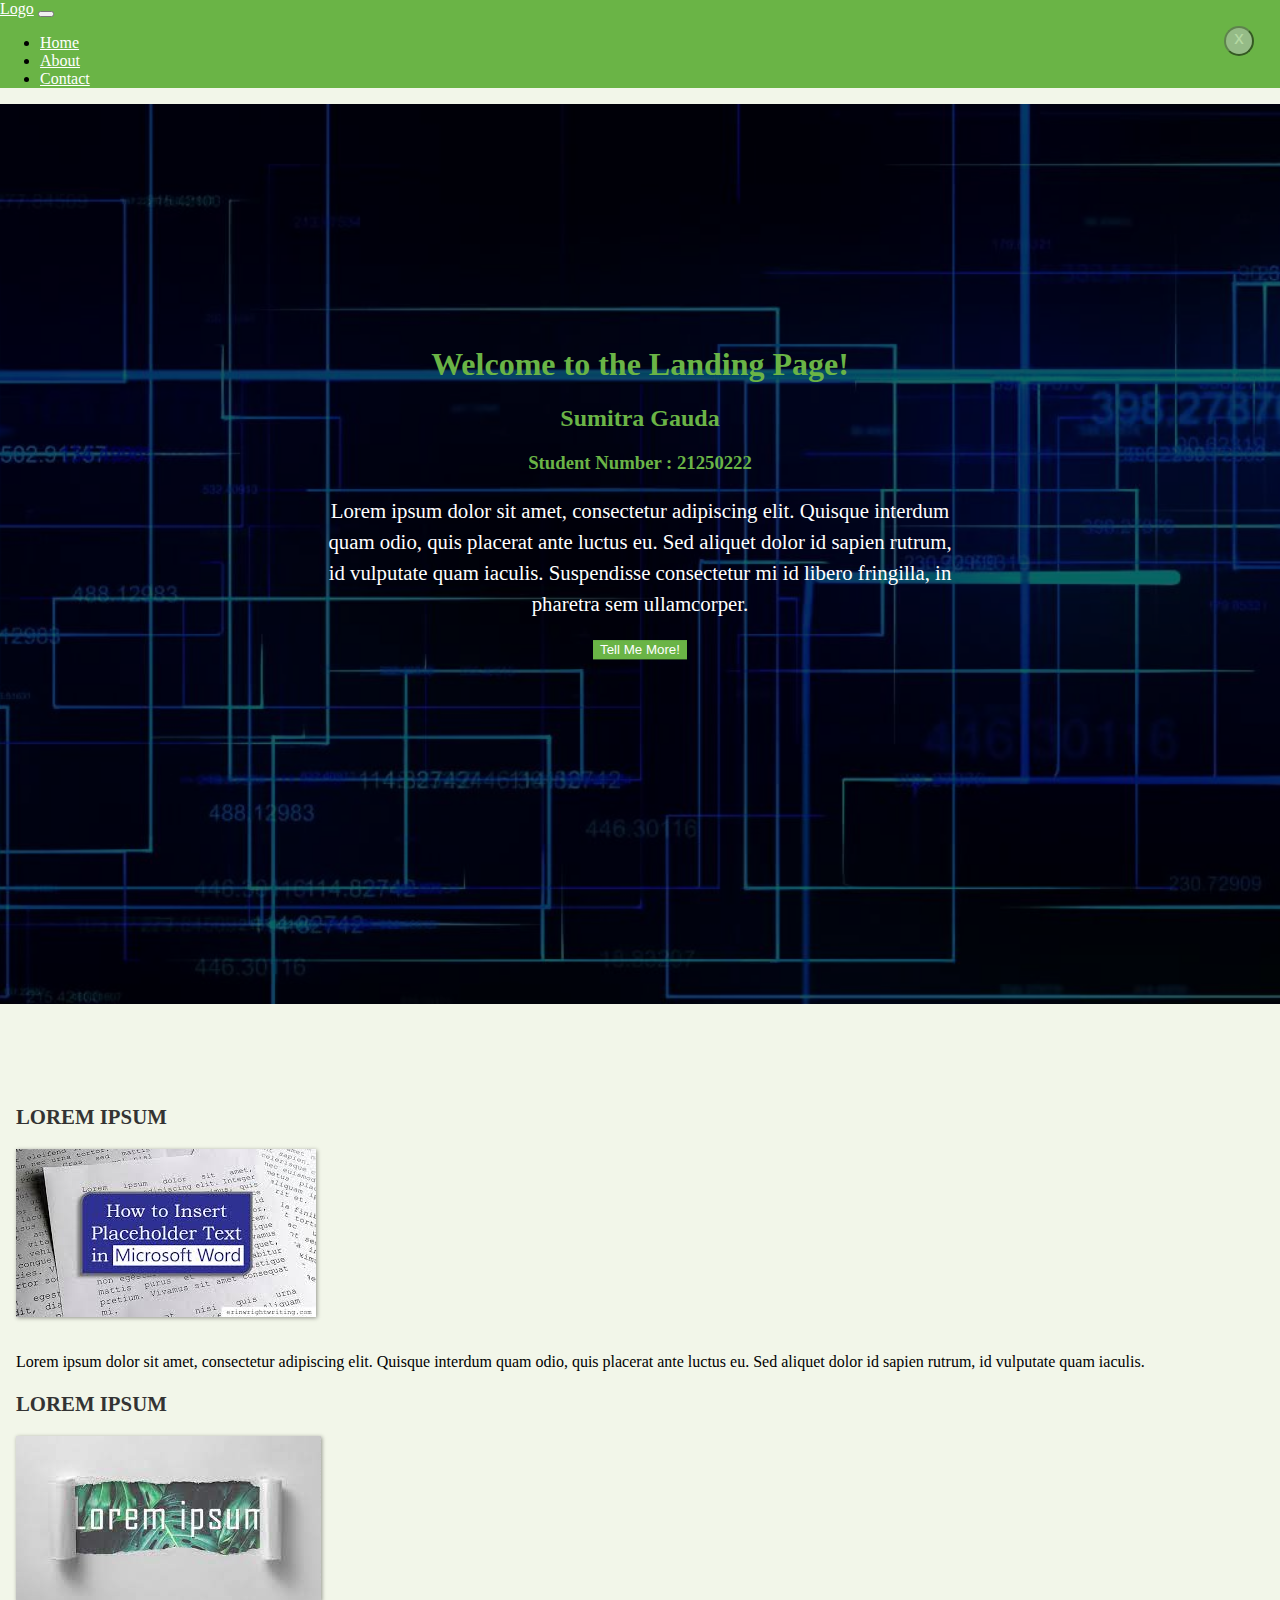
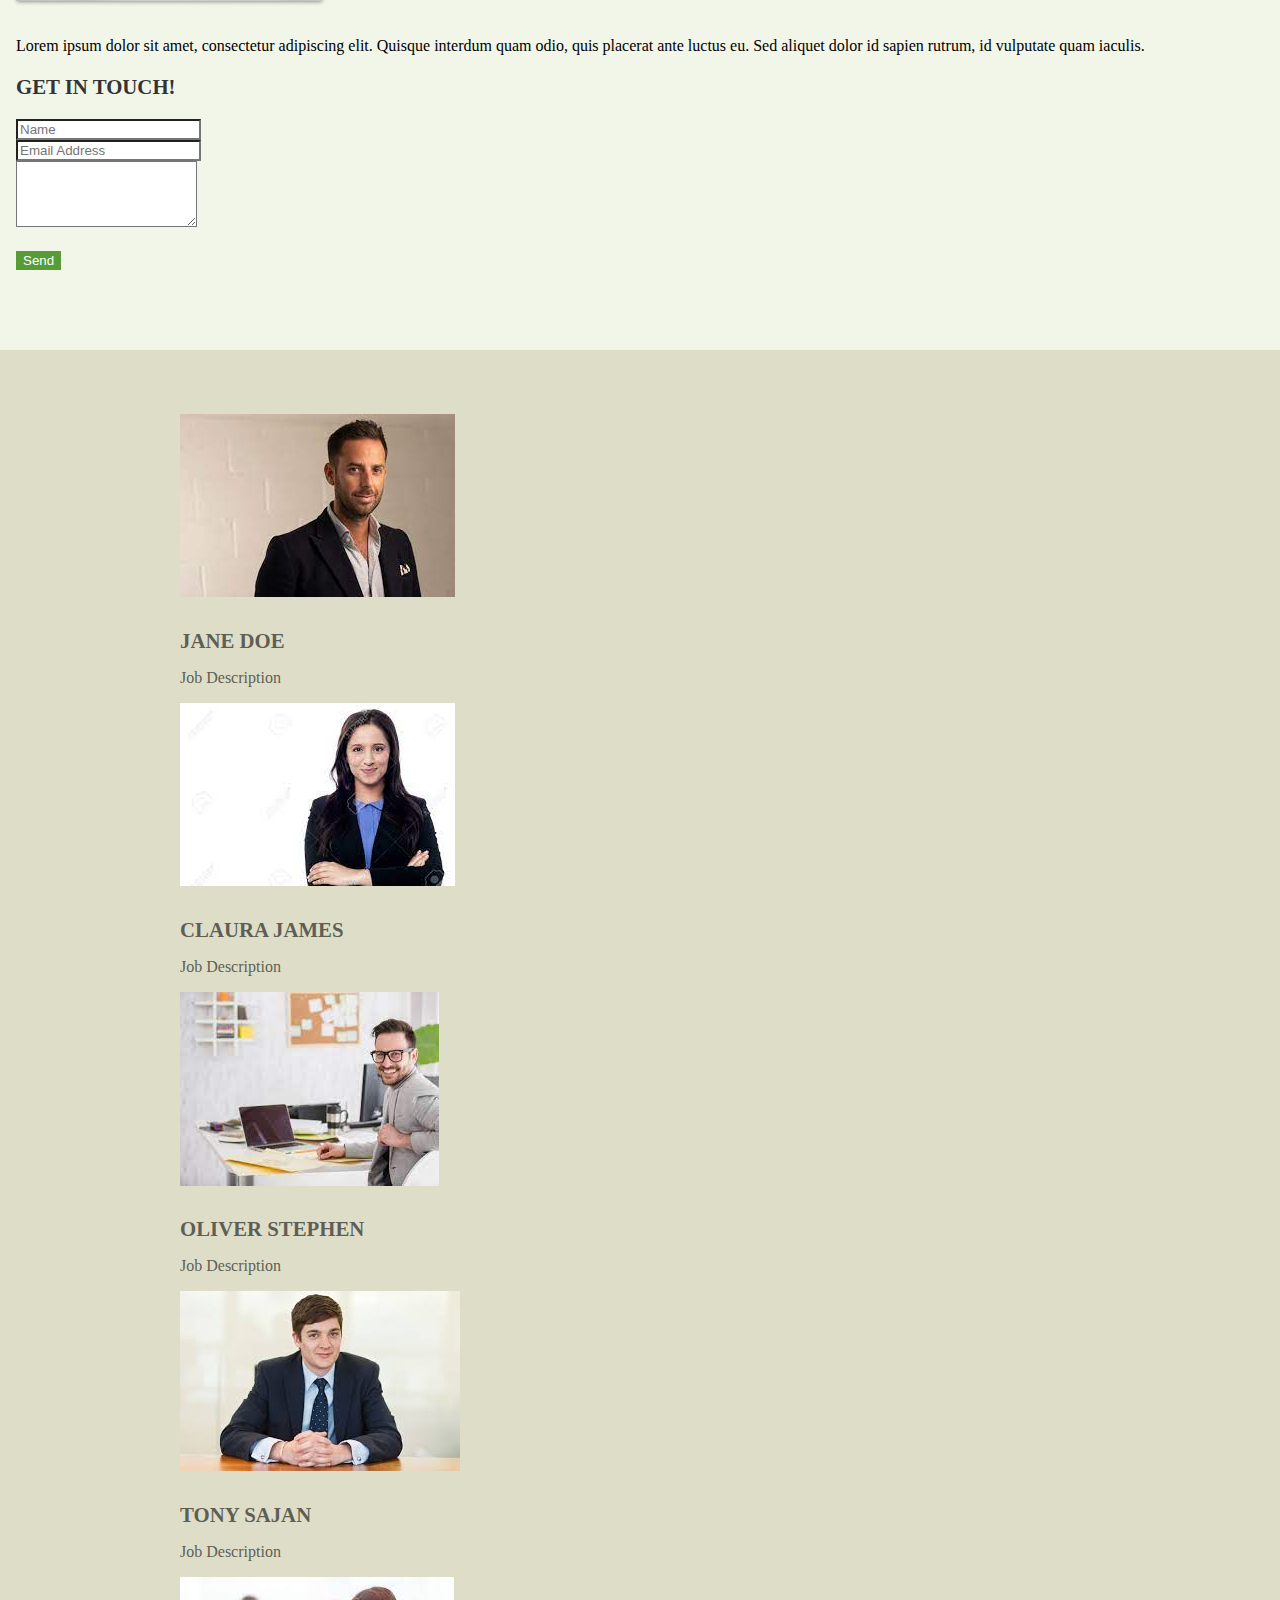
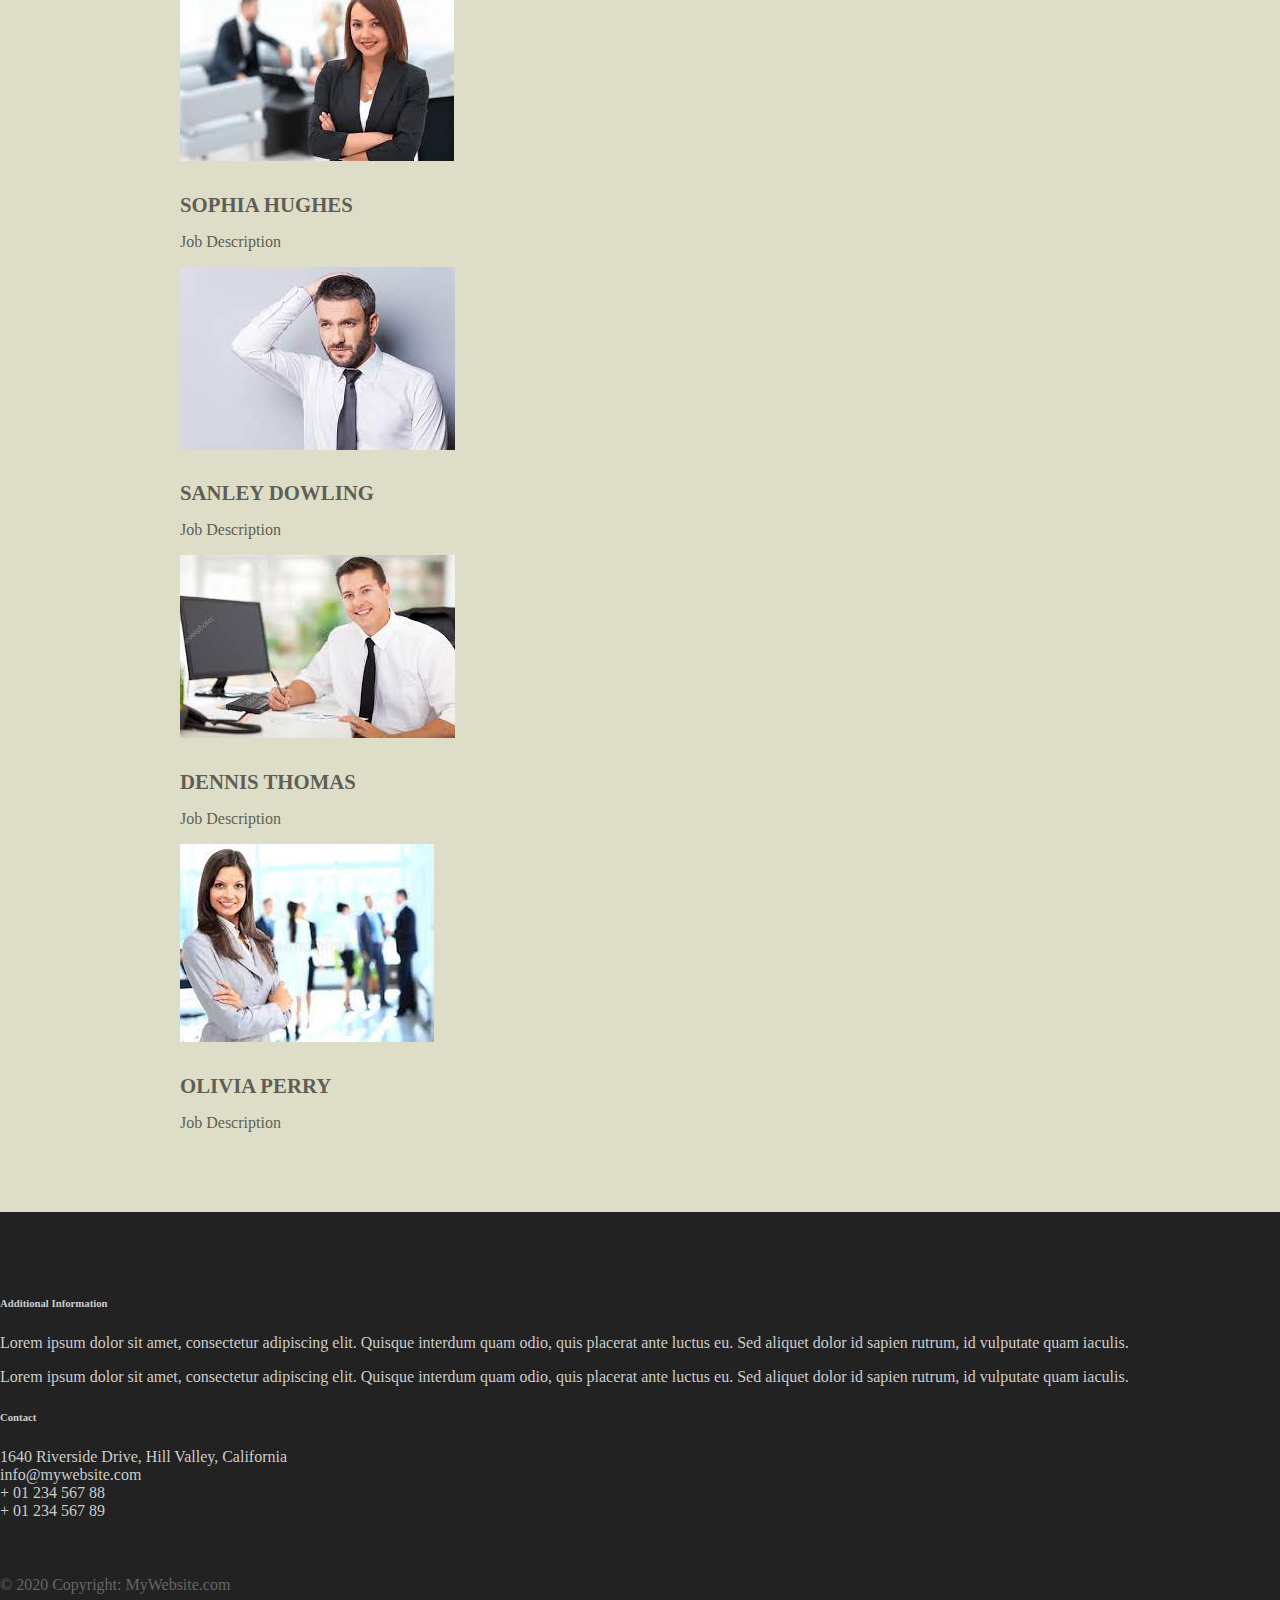
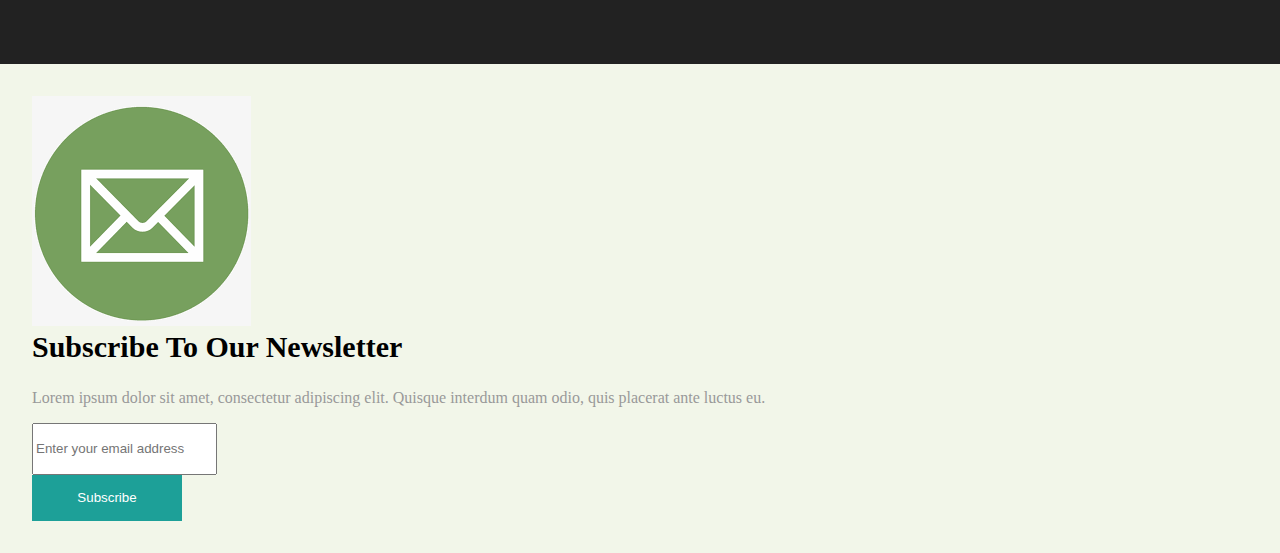
<file: index.html>
<!DOCTYPE html>
<html lang="en">
    <head>
        <title>Bootstrap Tutorial Sample Page</title>
        <meta charset="utf-8">
        <meta name="viewport" content="width=device-width, initial-scale=1">
        <link rel="stylesheet" href="https://cdn.jsdelivr.net/npm/bootstrap@4.5.3/dist/css/bootstrap.min.css" integrity="sha384-TX8t27EcRE3e/ihU7zmQxVncDAy5uIKz4rEkgIXeMed4M0jlfIDPvg6uqKI2xXr2" crossorigin="anonymous">
        <link rel="stylesheet" type="text/css" href="style.css">
    </head>
    
	<body>
        
        <nav class="navbar navbar-expand-md">
            <a class="navbar-brand" href="#">Logo</a>
            <button class="navbar-toggler navbar-dark" type="button" data-toggle="collapse" data-target="#main-navigation">
                <span class="navbar-toggler-icon"></span>
            </button>
            <div class="collapse navbar-collapse" id="main-navigation">
                <ul class="navbar-nav">
                    <li class="nav-item">
                        <a class="nav-link" href="#">Home</a>
                    </li>
                    <li class="nav-item">
                        <a class="nav-link" href="about.html">About</a>
                    </li>
                    <li class="nav-item">
                        <a class="nav-link" href="#">Contact</a>
                    </li>
                </ul>
            </div>
        </nav>

        <header class="page-header header container-fluid">
            <div class="overlay"></div>
            <div class="description">
                <h1>Welcome to the Landing Page!</h1>
                <h2>Sumitra Gauda</h2>
                <h3>Student Number : 21250222</h3>
                <p>Lorem ipsum dolor sit amet, consectetur adipiscing elit. Quisque interdum quam odio, quis placerat ante luctus eu. Sed aliquet dolor id sapien rutrum, id vulputate quam iaculis. Suspendisse consectetur mi id libero fringilla, in pharetra sem ullamcorper.</p>
                <button class="btn btn-outline-secondary btn-lg">Tell Me More!</button>
            </div>
        </header>
        <div class="container features">
            <div class="row">
                <div class="col-lg-4 col-md-4 col-sm-12">
                    <h3 class="feature-title">Lorem ipsum</h3>
                    <img src="images/lorem.jfif" class="img-fluid">
                    <p>Lorem ipsum dolor sit amet, consectetur adipiscing elit. Quisque interdum quam odio, quis placerat ante luctus eu. Sed aliquet dolor id sapien rutrum, id vulputate quam iaculis.</p>
                </div>
                
                <div class="col-lg-4 col-md-4 col-sm-12">
                    <h3 class="feature-title">Lorem ipsum</h3>
                    <img src="images/ipsum.jfif" class="img-fluid">
                    <p>Lorem ipsum dolor sit amet, consectetur adipiscing elit. Quisque interdum quam odio, quis placerat ante luctus eu. Sed aliquet dolor id sapien rutrum, id vulputate quam iaculis.</p>
                </div>
                
                <div class="col-lg-4 col-md-4 col-sm-12">
                    <h3 class="feature-title">Get in Touch!</h3>
                    <div class="form-group">
                        <input type="text" class="form-control" placeholder="Name" name="">
                    </div>
                    <div class="form-group">
                        <input type="email" class="form-control" placeholder="Email Address" name="email">
                    </div>
                    <div class="form-group">
                        <textarea class="form-control" rows="4"></textarea>
                    </div>
                    <input type="submit" class="btn btn-secondary btn-block" value="Send" name="">
                </div>
               
            </div>

            
        </div>

        <div class="background">
            <div class="container team">
                <div class="row">
                    <div class="card col-lg-3 col-md-3 col-sm-4 text-center">
                        <img class="card-img-top rounded-circle" src="images/Jane Doe.jfif" alt="Card image">
                        <div class="card-body">
                            <h4 class="card-title">Jane Doe</h4>
                            <p class="card-text">Job Description</p>
                        </div>
                    </div>

                    <div class="card col-lg-3 col-md-3 col-sm-4 text-center">
                        <img class="card-img-top rounded-circle" src="images/Claura James.jfif" alt="Card image">
                        <div class="card-body">
                            <h4 class="card-title">Claura James</h4>
                            <p class="card-text">Job Description</p>
                        </div>
                    </div>

                    <div class="card col-lg-3 col-md-3 col-sm-4 text-center">
                        <img class="card-img-top rounded-circle" src="images/Oliver Stephen.jfif" alt="Card image">
                        <div class="card-body">
                            <h4 class="card-title">Oliver Stephen</h4>
                            <p class="card-text">Job Description</p>
                        </div>
                    </div>

                    <div class="card col-lg-3 col-md-3 col-sm-4 text-center">
                        <img class="card-img-top rounded-circle" src="images/Tony Sajan.jfif" alt="Card image">
                        <div class="card-body">
                            <h4 class="card-title">Tony Sajan</h4>
                            <p class="card-text">Job Description</p>
                        </div>
                    </div>

                    <div class="card col-lg-3 col-md-3 col-sm-4 text-center">
                        <img class="card-img-top rounded-circle" src="images/Sophia Hughes.jfif" alt="Card image">
                        <div class="card-body">
                            <h4 class="card-title">Sophia Hughes</h4>
                            <p class="card-text">Job Description</p>
                        </div>
                    </div>

                    <div class="card col-lg-3 col-md-3 col-sm-4 text-center">
                        <img class="card-img-top rounded-circle" src="images/Sanley Dowling.jfif" alt="Card image">
                        <div class="card-body">
                            <h4 class="card-title">Sanley Dowling</h4>
                            <p class="card-text">Job Description</p>
                        </div>
                    </div>

                    <div class="card col-lg-3 col-md-3 col-sm-4 text-center">
                        <img class="card-img-top rounded-circle" src="images/Dennis Thomas.jfif" alt="Card image">
                        <div class="card-body">
                            <h4 class="card-title">Dennis Thomas</h4>
                            <p class="card-text">Job Description</p>
                        </div>
                    </div>

                    <div class="card col-lg-3 col-md-3 col-sm-4 text-center">
                        <img class="card-img-top rounded-circle" src="images/Olivia Perry.jfif" alt="Card image">
                        <div class="card-body">
                            <h4 class="card-title">Olivia Perry</h4>
                            <p class="card-text">Job Description</p>
                        </div>
                    </div>
                </div>
            </div>
        </div>
        
        <footer class="page-footer">
            <div class="container">
                <div class="row">
                    <div class="col-lg-8 col-md-8 col-sm-12">
                        <h6 class="text-uppercase font-weight-bold">Additional Information</h6>
                        <p>Lorem ipsum dolor sit amet, consectetur adipiscing elit. Quisque interdum quam odio, quis placerat ante luctus eu. Sed aliquet dolor id sapien rutrum, id vulputate quam iaculis.</p>
                        <p>Lorem ipsum dolor sit amet, consectetur adipiscing elit. Quisque interdum quam odio, quis placerat ante luctus eu. Sed aliquet dolor id sapien rutrum, id vulputate quam iaculis.</p>
                    </div>
                    <div class="col-lg-4 col-md-4 col-sm-12">
                        <h6 class="text-uppercase font-weight-bold">Contact</h6>
                        <p>1640 Riverside Drive, Hill Valley, California
                        <br/>info@mywebsite.com
                        <br/>+ 01 234 567 88
                        <br/>+ 01 234 567 89</p>
                    </div>
                </div>
            </div>
            <div class="footer-copyright text-center">© 2020 Copyright: MyWebsite.com</div>
        </footer>


        <script src="https://code.jquery.com/jquery-3.5.1.min.js" integrity="sha256-9/aliU8dGd2tb6OSsuzixeV4y/faTqgFtohetphbbj0=" crossorigin="anonymous"></script>
        <script src="https://cdn.jsdelivr.net/npm/bootstrap@4.5.3/dist/js/bootstrap.min.js" integrity="sha384-w1Q4orYjBQndcko6MimVbzY0tgp4pWB4lZ7lr30WKz0vr/aWKhXdBNmNb5D92v7s" crossorigin="anonymous"></script>
        <script src="main.js"></script>

        <div id="demo-modal" class="modal fade">
            <div class="modal-dialog modal-lg modal-dialog-centered">
                <div class="modal-content">
                    <div class="modal-header">
                        <img class="rounded-circle mx-auto" src="images/mail-icon.png" alt="modal image">
                        <button type="button" class="close" data-dismiss="modal" aria-label="close">
                            <span>x</span>
                        </button>
                    </div>
                    <div class="modal-body text-center">
                        <h4>Subscribe to our newsletter</h4>
                        <p>Lorem ipsum dolor sit amet, consectetur adipiscing elit. Quisque interdum quam odio, quis placerat ante luctus eu.</p>
                        <div class="input-group">
                            <input type="email" class="form-control" placeholder="Enter your email address" name="email">
                            <div class="input-group-append">
                                <input type="submit" class="btn" value="Subscribe">
                            </div>
                        </div>
                    </div>
                </div>
            </div>
        </div>

    </body>

   
</html>
</file>
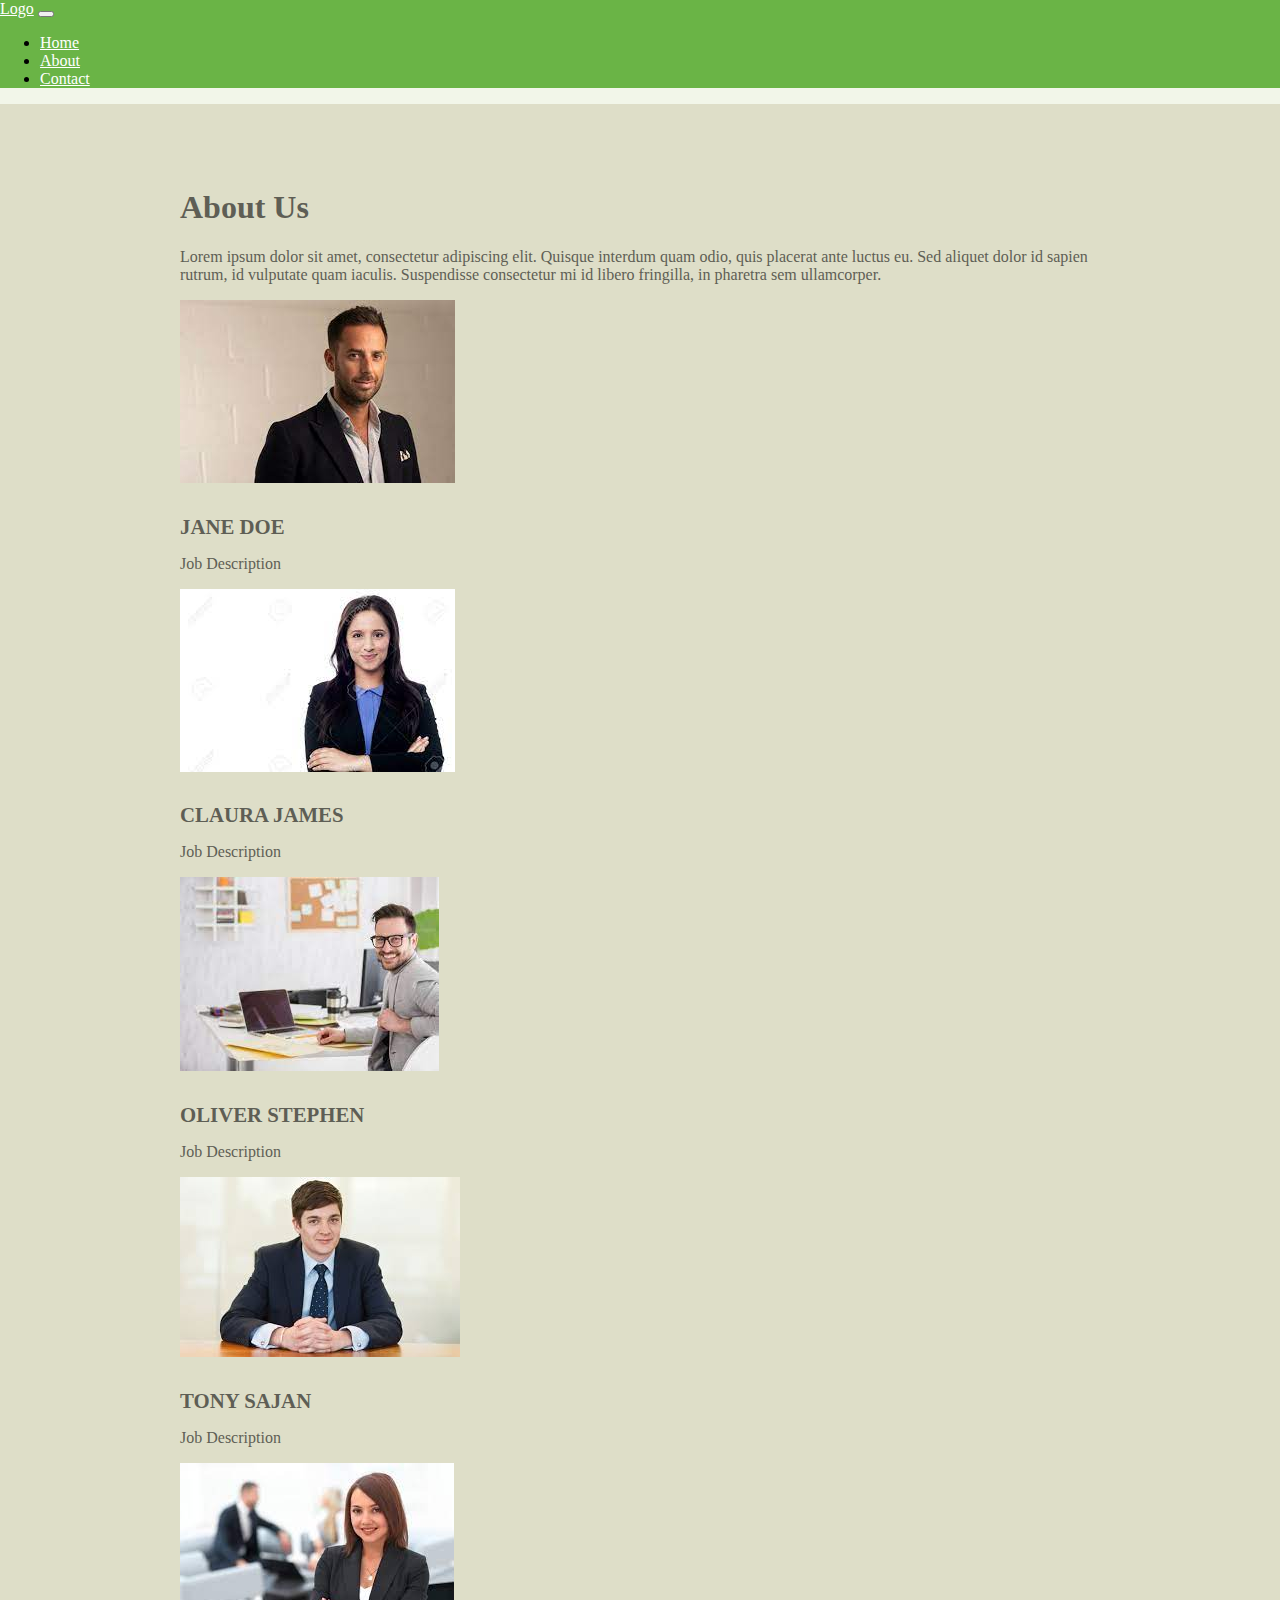
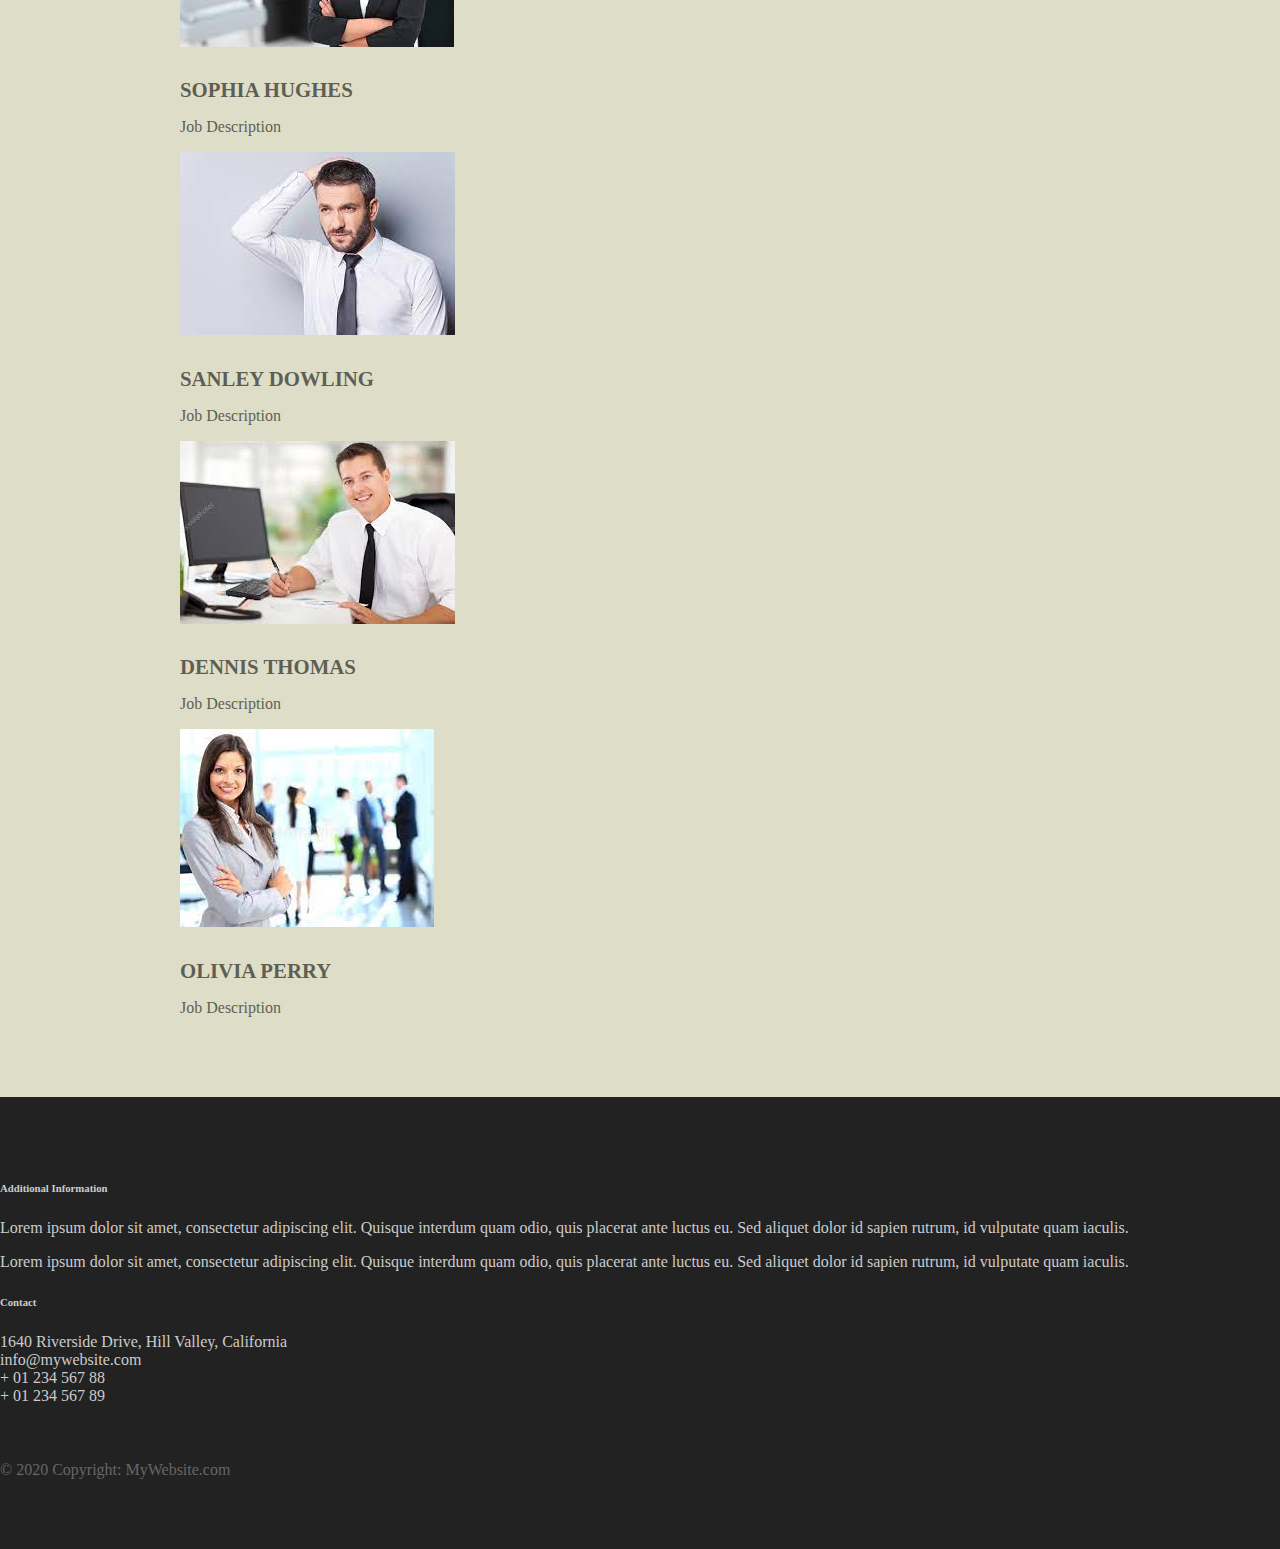
<file: about.html>
<!DOCTYPE html>
<html lang="en">
    <head>
        <title>Bootstrap Tutorial Sample Page</title>
        <meta charset="utf-8">
        <meta name="viewport" content="width=device-width, initial-scale=1">
        <link rel="stylesheet" href="https://cdn.jsdelivr.net/npm/bootstrap@4.5.3/dist/css/bootstrap.min.css" integrity="sha384-TX8t27EcRE3e/ihU7zmQxVncDAy5uIKz4rEkgIXeMed4M0jlfIDPvg6uqKI2xXr2" crossorigin="anonymous">
        <link rel="stylesheet" type="text/css" href="style.css">
    </head>
    
	<body>
        
        <nav class="navbar navbar-expand-md">
            <a class="navbar-brand" href="#">Logo</a>
            <button class="navbar-toggler navbar-dark" type="button" data-toggle="collapse" data-target="#main-navigation">
                <span class="navbar-toggler-icon"></span>
            </button>
            <div class="collapse navbar-collapse" id="main-navigation">
                <ul class="navbar-nav">
                    <li class="nav-item">
                        <a class="nav-link" href="#">Home</a>
                    </li>
                    <li class="nav-item">
                        <a class="nav-link" href="#">About</a>
                    </li>
                    <li class="nav-item">
                        <a class="nav-link" href="#">Contact</a>
                    </li>
                </ul>
            </div>
        </nav>


        <div class="background">
           
            <div class="container team">
                <div class="row">
                    <div>
                        <h1>About Us</h1>
                        <p>Lorem ipsum dolor sit amet, consectetur adipiscing elit. Quisque interdum quam odio, quis placerat ante luctus eu. Sed aliquet dolor id sapien rutrum, id vulputate quam iaculis. Suspendisse consectetur mi id libero fringilla, in pharetra sem ullamcorper.</p>
           
                    </div>

                    <div class="card col-lg-3 col-md-3 col-sm-4 text-center">
                        <img class="card-img-top rounded-circle" src="images/Jane Doe.jfif" alt="Card image">
                        <div class="card-body">
                            <h4 class="card-title">Jane Doe</h4>
                            <p class="card-text">Job Description</p>
                        </div>
                    </div>

                    <div class="card col-lg-3 col-md-3 col-sm-4 text-center">
                        <img class="card-img-top rounded-circle" src="images/Claura James.jfif" alt="Card image">
                        <div class="card-body">
                            <h4 class="card-title">Claura James</h4>
                            <p class="card-text">Job Description</p>
                        </div>
                    </div>

                    <div class="card col-lg-3 col-md-3 col-sm-4 text-center">
                        <img class="card-img-top rounded-circle" src="images/Oliver Stephen.jfif" alt="Card image">
                        <div class="card-body">
                            <h4 class="card-title">Oliver Stephen</h4>
                            <p class="card-text">Job Description</p>
                        </div>
                    </div>

                    <div class="card col-lg-3 col-md-3 col-sm-4 text-center">
                        <img class="card-img-top rounded-circle" src="images/Tony Sajan.jfif" alt="Card image">
                        <div class="card-body">
                            <h4 class="card-title">Tony Sajan</h4>
                            <p class="card-text">Job Description</p>
                        </div>
                    </div>

                    <div class="card col-lg-3 col-md-3 col-sm-4 text-center">
                        <img class="card-img-top rounded-circle" src="images/Sophia Hughes.jfif" alt="Card image">
                        <div class="card-body">
                            <h4 class="card-title">Sophia Hughes</h4>
                            <p class="card-text">Job Description</p>
                        </div>
                    </div>

                    <div class="card col-lg-3 col-md-3 col-sm-4 text-center">
                        <img class="card-img-top rounded-circle" src="images/Sanley Dowling.jfif" alt="Card image">
                        <div class="card-body">
                            <h4 class="card-title">Sanley Dowling</h4>
                            <p class="card-text">Job Description</p>
                        </div>
                    </div>

                    <div class="card col-lg-3 col-md-3 col-sm-4 text-center">
                        <img class="card-img-top rounded-circle" src="images/Dennis Thomas.jfif" alt="Card image">
                        <div class="card-body">
                            <h4 class="card-title">Dennis Thomas</h4>
                            <p class="card-text">Job Description</p>
                        </div>
                    </div>

                    <div class="card col-lg-3 col-md-3 col-sm-4 text-center">
                        <img class="card-img-top rounded-circle" src="images/Olivia Perry.jfif" alt="Card image">
                        <div class="card-body">
                            <h4 class="card-title">Olivia Perry</h4>
                            <p class="card-text">Job Description</p>
                        </div>
                    </div>
                </div>
            </div>
        </div>
        
        <footer class="page-footer">
            <div class="container">
                <div class="row">
                    <div class="col-lg-8 col-md-8 col-sm-12">
                        <h6 class="text-uppercase font-weight-bold">Additional Information</h6>
                        <p>Lorem ipsum dolor sit amet, consectetur adipiscing elit. Quisque interdum quam odio, quis placerat ante luctus eu. Sed aliquet dolor id sapien rutrum, id vulputate quam iaculis.</p>
                        <p>Lorem ipsum dolor sit amet, consectetur adipiscing elit. Quisque interdum quam odio, quis placerat ante luctus eu. Sed aliquet dolor id sapien rutrum, id vulputate quam iaculis.</p>
                    </div>
                    <div class="col-lg-4 col-md-4 col-sm-12">
                        <h6 class="text-uppercase font-weight-bold">Contact</h6>
                        <p>1640 Riverside Drive, Hill Valley, California
                        <br/>info@mywebsite.com
                        <br/>+ 01 234 567 88
                        <br/>+ 01 234 567 89</p>
                    </div>
                </div>
            </div>
            <div class="footer-copyright text-center">© 2020 Copyright: MyWebsite.com</div>
        </footer>


        <script src="https://code.jquery.com/jquery-3.5.1.min.js" integrity="sha256-9/aliU8dGd2tb6OSsuzixeV4y/faTqgFtohetphbbj0=" crossorigin="anonymous"></script>
        <script src="https://cdn.jsdelivr.net/npm/bootstrap@4.5.3/dist/js/bootstrap.min.js" integrity="sha384-w1Q4orYjBQndcko6MimVbzY0tgp4pWB4lZ7lr30WKz0vr/aWKhXdBNmNb5D92v7s" crossorigin="anonymous"></script>
        <script src="main.js"></script>
    </body>

   
</html>
</file>
<file: style.css>
body {
    padding: 0;
    margin: 0;
    background: #f2f6e9;
}
.navbar {
    background:#6ab446;
}
.nav-link,
.navbar-brand {
    color: #fff;
    cursor: pointer;
}
.nav-link {
    margin-right: 1em !important;
}
.nav-link:hover {
    color: #000;
}
.navbar-collapse {
    justify-content: flex-end;
   
}
.header {
    background-image: url('images/bg_img.jpg');
    background-size: cover;
    background-position: center;
    position: relative;
}
.overlay {
    position: absolute;
    min-height: 100%;
    min-width: 100%;
    left: 0;
    top: 0;
    background: rgba(0, 0, 0, 0.6);
}
.description {
	left: 50%;
	position: absolute;
	top: 45%;
	transform: translate(-50%, -55%);
	text-align: center;
}
.description h1 {
	color: #6ab446;
}
.description h2 {
	color: #6ab446;
}
.description h3 {
	color: #6ab446;
}
.description p {
	color: #fff;
	font-size: 1.3rem;
	line-height: 1.5;
}
.description button {
    border:1px solid #6ab446;
    background:#6ab446;
    border-radius: 0;
    color:#fff;
}
.description button:hover {
	border:1px solid #fff;
    background:#fff;
    color:#000;
}
.features {
	margin: 4em auto;
	padding: 1em;
	position: relative;
}
.feature-title {
	color: #333;
	font-size: 1.3rem;
	font-weight: 700;
	margin-bottom: 20px;
	text-transform: uppercase;
}
.features img {
	-webkit-box-shadow: 1px 1px 4px rgba(0, 0, 0, 0.4);
	-moz-box-shadow: 1px 1px 4px rgba(0, 0, 0, 0.4);
	box-shadow: 1px 1px 4px rgba(0, 0, 0, 0.4);
	margin-bottom: 16px;
}
.features .form-control,
.features input {
	border-radius: 0;
}
.features .btn {
    background-color: #589b37;
    border: 1px solid #589b37;
    color: #fff;
    margin-top: 20px;
}
.features .btn:hover {
    background-color: #333;
    border: 1px solid #333;
}
.background {
	background: #dedec8;
	padding: 4em 0;
}
.team {
	color: #5e5e55;
	padding: 0 180px;
}
.team .card-columns {
	-webkit-column-count: 4;
	-moz-column-count: 4;
	column-count: 4;
}
.team .card {
	background:none;
	border: none;
}
.team .card-title {
	font-size: 1.3rem;
	margin-bottom: 0;
	text-transform: uppercase;
}
.page-footer {
    background-color: #222;
    color: #ccc;
    padding: 60px 0 30px;
}
.footer-copyright {
    color: #666;
    padding: 40px 0;
}
@media (max-width: 575.98px) {
    .description {
        left: 0;
        padding: 0 15px;
        position: absolute;
        top: 10%;
        transform: none;
        text-align: center;
    }
 
    .description h1 {
        font-size: 2em;
    }
 
    .description p {
        font-size: 1.2rem;
    }
 
    .features {
        margin: 0;
    }
}
#demo-modal .modal-content {
    border-radius: 0;
    padding: 2rem;
}
#demo-modal .modal-header {
    border-bottom: none;
}
#demo-modal h4 {
    color: #000;
    font-size: 30px;
    margin: 0 0 25px;
    font-weight: bold;
    text-transform: capitalize;
}
#demo-modal .close {
    background: #c0c3c8;
    border-radius: 50%;
    color: #fff;
    font-size: 19px;
    font-weight: normal;
    height: 30px;
    opacity: 0.5;
    padding: 0;
    position: absolute;
    right: 26px;
    text-align: center;
    top: 26px;
    width: 30px;
}
#demo-modal .close span {
    position: relative;
    top: -3px;
}
#demo-modal .modal-body p {
    color: #999;
}
#demo-modal .form-control,
#demo-modal .btn {
    min-height: 46px;
}
#demo-modal .btn {
    background-color: #1da098;
    border: none;
    color: #fff;
    min-width: 150px;
    transition: all 0.4s;
}
#demo-modal .btn:hover,
#demo-modal .btn:focus {
    background-color: #12968d;
}
</file>
